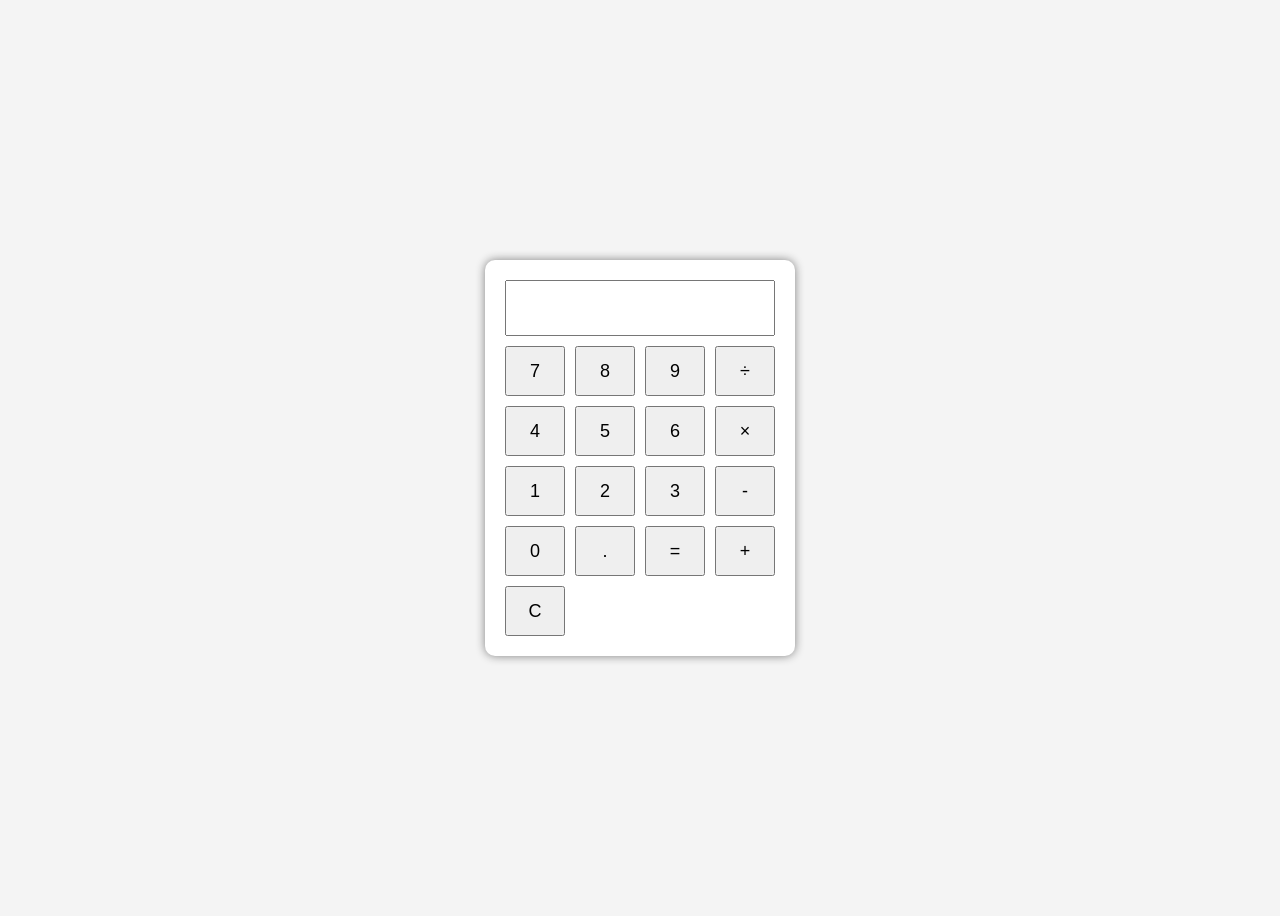
<file: DAY 11/index.html>
<!DOCTYPE html>
<html>
<head>
    <title>Calculator</title>
    <link rel="stylesheet" href="style.css">
</head>
<body>

<div class="calculator">
    <input type="text" id="result" readonly>

    <button onclick="appendValue('7')">7</button>
    <button onclick="appendValue('8')">8</button>
    <button onclick="appendValue('9')">9</button>
    <button onclick="appendValue('/')">÷</button>

    <button onclick="appendValue('4')">4</button>
    <button onclick="appendValue('5')">5</button>
    <button onclick="appendValue('6')">6</button>
    <button onclick="appendValue('*')">×</button>

    <button onclick="appendValue('1')">1</button>
    <button onclick="appendValue('2')">2</button>
    <button onclick="appendValue('3')">3</button>
    <button onclick="appendValue('-')">-</button>

    <button onclick="appendValue('0')">0</button>
    <button onclick="appendValue('.')">.</button>
    <button onclick="calculate()">=</button>
    <button onclick="appendValue('+')">+</button>

    <button onclick="clearResult()">C</button>
</div>

<script src="script.js"></script>

</body>
</html>
</file>
<file: DAY 11/style.css>
body{
    display:flex;
    justify-content:center;
    align-items:center;
    height:100vh;
    background:#f4f4f4;
    font-family:Arial;
}

.calculator{
    background:white;
    padding:20px;
    border-radius:10px;
    box-shadow:0 0 10px gray;
    display:grid;
    grid-template-columns:repeat(4,60px);
    gap:10px;
}

#result{
    grid-column:span 4;
    height:50px;
    font-size:20px;
    text-align:right;
}
button{
    height:50px;
    font-size:18px;
}
</file>
